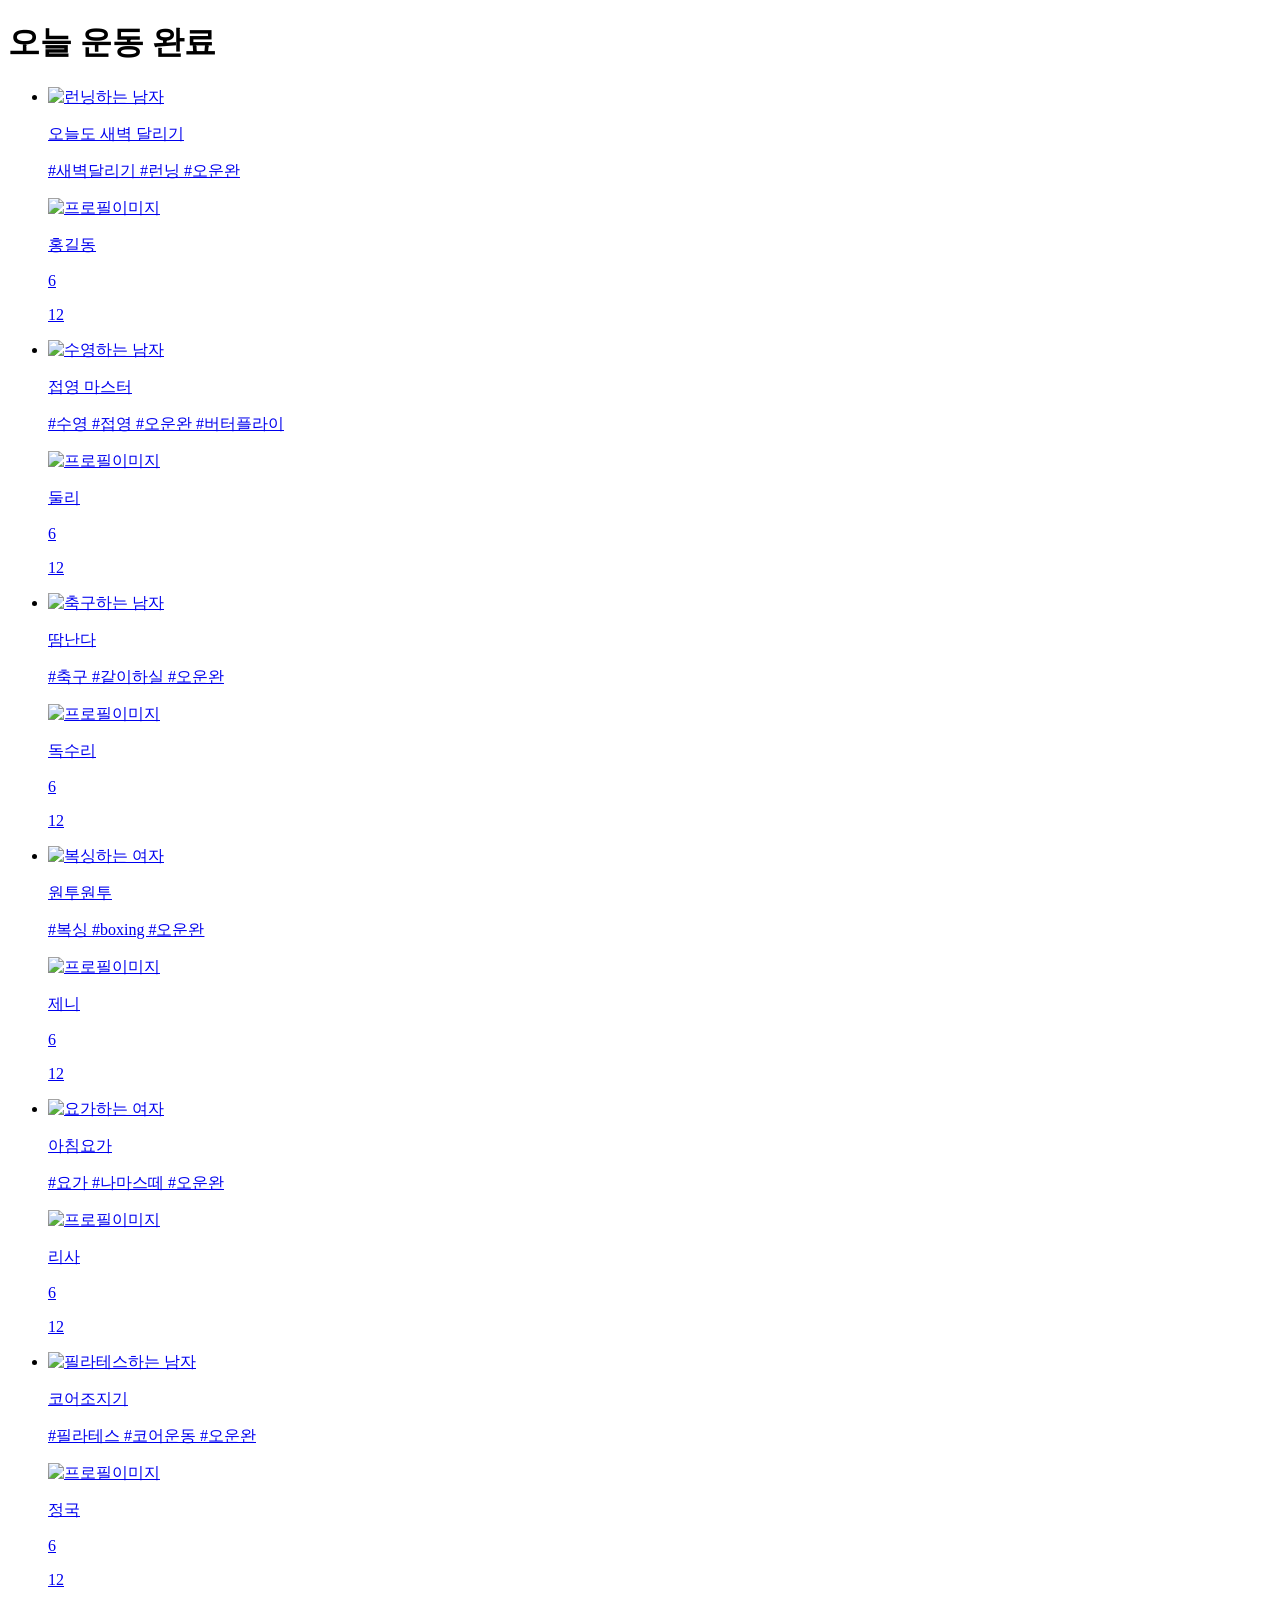
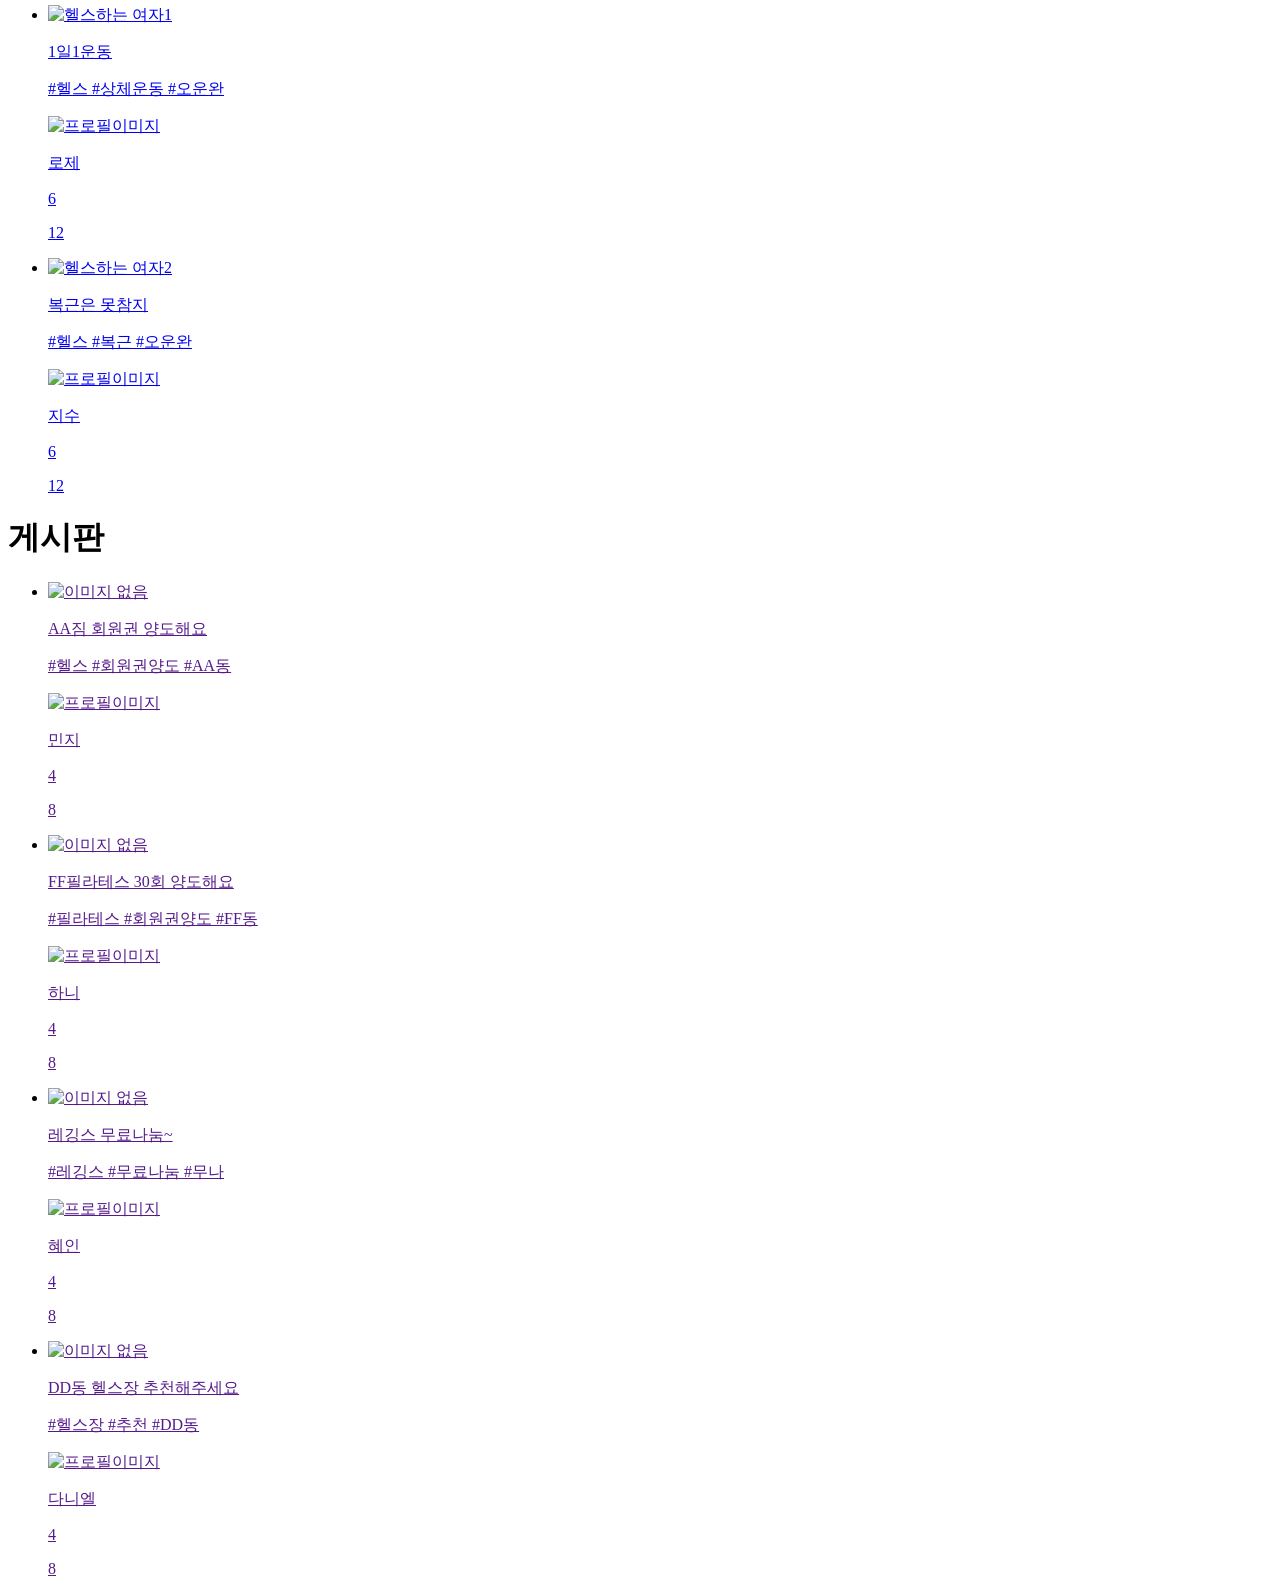
<file: com.fitlog/src/main/resources/templates/index.html>
<!DOCTYPE html>
<html xmlns:th="http://www.thymeleaf.org"
      xmlns:layout="http://www.ultraq.net.nz/thymeleaf/layout"
      layout:decorate="~{layouts/layout1}">
<head>
    <link th:href="@{/css/styleIndex.css}"rel="stylesheet">    
    <title>메인</title>
</head>
<body>
    <div class="wrap">
        <div th:replace="fragments/header::header"></div>
        
        <div layout:fragment="content" class="content">
	        <div class="container">
	            <div class="divContent">
	                <div class="title">
	                    <h1>오늘 운동 완료</h1>
	                </div>
	                <div class="today">
	                    <div class="todayColumn">
	                        <ul>
	                            <li>
	                                <a href="#">
	                                    <div class="todayImg">
	                                        <img th:src="@{/img/런닝남자.jpg}" alt="런닝하는 남자">
	                                    </div>
	                                    <div class="text">
	                                        <div class="log">
	                                            <p class="logTitle">오늘도 새벽 달리기</p>
	                                            <p class="tag">#새벽달리기 #런닝 #오운완</p>
	                                        </div>
	                                        <div class="info">
	                                            <div class="prof">
	                                                <div class="profImg">
	                                                    <img th:src="@{/img/memberImg.png}" alt="프로필이미지">
	                                                </div>
	                                                <p class="Nickname">홍길동</p>
	                                            </div>
	                                            <div class="countUp">
	                                                <div class="comments">
	                                                    <i class="xi-speech-o"></i>
	                                                    <p>6</p>
	                                                </div>
	                                                <div class="like">
	                                                    <i class="xi-heart-o"></i>
	                                                    <p>12</p>
	                                                </div>
	                                            </div>
	                                        </div>
	                                    </div> <!--.text-->
	                                </a>
	                            </li>
	                            <li>
	                                <a href="#">
	                                    <div class="todayImg">
	                                        <img th:src="@{/img/수영남자.jpg}" alt="수영하는 남자">
	                                    </div>
	                                    <div class="text">
	                                        <div class="log">
	                                            <p class="logTitle" >접영 마스터</p>
	                                            <p class="tag">#수영 #접영 #오운완 #버터플라이</p>
	                                        </div>
	                                        <div class="info">
	                                            <div class="prof">
	                                                <div class="profImg">
	                                                    <img th:src="@{/img/memberImg.png}" alt="프로필이미지">
	                                                </div>
	                                                <p class="Nickname">둘리</p>
	                                            </div>
	                                            <div class="countUp">
	                                                <div class="comments">
	                                                    <i class="xi-speech-o"></i>
	                                                    <p>6</p>
	                                                </div>
	                                                <div class="like">
	                                                    <i class="xi-heart-o"></i>
	                                                    <p>12</p>
	                                                </div>
	                                            </div>
	                                        </div>
	                                    </div> <!--.text-->
	                                </a>
	                            </li>
	                        </ul>                        
	                    </div><!--todayColumn-->
	                    <div class="todayColumn">
	                        <ul>
	                            <li>
	                                <a href="#">
	                                    <div class="todayImg">
	                                        <img th:src="@{/img/축구남자.jpg}" alt="축구하는 남자">
	                                    </div>
	                                    <div class="text">
	                                        <div class="log">
	                                            <p class="logTitle">땀난다</p>
	                                            <p class="tag">#축구 #같이하실 #오운완 </p>
	                                        </div>
	                                        <div class="info">
	                                            <div class="prof">
	                                                <div class="profImg">
	                                                    <img th:src="@{/img/memberImg.png}" alt="프로필이미지">
	                                                </div>
	                                                <p class="Nickname">독수리</p>
	                                            </div>
	                                            <div class="countUp">
	                                                <div class="comments">
	                                                    <i class="xi-speech-o"></i>
	                                                    <p>6</p>
	                                                </div>
	                                                <div class="like">
	                                                    <i class="xi-heart-o"></i>
	                                                    <p>12</p>
	                                                </div>
	                                            </div>
	                                        </div>
	                                    </div> <!--.text-->
	                                </a>
	                            </li>
	                            <li>
	                                <a href="#">
	                                    <div class="todayImg">
	                                        <img th:src="@{/img/복싱여자.jpg}" alt="복싱하는 여자">
	                                    </div>
	                                    <div class="text">
	                                        <div class="log">
	                                            <p class="logTitle">원투원투</p>
	                                            <p class="tag">#복싱 #boxing #오운완</p>
	                                        </div>
	                                        <div class="info">
	                                            <div class="prof">
	                                                <div class="profImg">
	                                                    <img th:src="@{/img/memberImg.png}" alt="프로필이미지">
	                                                </div>
	                                                <p class="Nickname">제니</p>
	                                            </div>
	                                            <div class="countUp">
	                                                <div class="comments">
	                                                    <i class="xi-speech-o"></i>
	                                                    <p>6</p>
	                                                </div>
	                                                <div class="like">
	                                                    <i class="xi-heart-o"></i>
	                                                    <p>12</p>
	                                                </div>
	                                            </div>
	                                        </div>
	                                    </div> <!--.text-->
	                                </a>
	                            </li>
	                        </ul>                        
	                    </div><!--todayColumn-->
	                    <div class="todayColumn">
	                        <ul>
	                            <li>
	                                <a href="#">
	                                    <div class="todayImg">
	                                        <img th:src="@{/img/요가 여자1.jpg}" alt="요가하는 여자">
	                                    </div>
	                                    <div class="text">
	                                        <div class="log">
	                                            <p>아침요가</p>
	                                            <p class="tag">#요가 #나마스떼 #오운완 </p>
	                                        </div>
	                                        <div class="info">
	                                            <div class="prof">
	                                                <div class="profImg">
	                                                    <img th:src="@{/img/memberImg.png}" alt="프로필이미지">
	                                                </div>
	                                                <p class="Nickname">리사</p>
	                                            </div>
	                                            <div class="countUp">
	                                                <div class="comments">
	                                                    <i class="xi-speech-o"></i>
	                                                    <p>6</p>
	                                                </div>
	                                                <div class="like">
	                                                    <i class="xi-heart-o"></i>
	                                                    <p>12</p>
	                                                </div>
	                                            </div>
	                                        </div>
	                                    </div> <!--.text-->
	                                </a>
	                            </li>
	                            <li>
	                                <a href="#">
	                                    <div class="todayImg">
	                                        <img th:src="@{/img/필라테스남자.jpg}" alt="필라테스하는 남자">
	                                    </div>
	                                    <div class="text">
	                                        <div class="log">
	                                            <p>코어조지기</p>
	                                            <p class="tag">#필라테스 #코어운동 #오운완</p>
	                                        </div>
	                                        <div class="info">
	                                            <div class="prof">
	                                                <div class="profImg">
	                                                    <img th:src="@{/img/memberImg.png}" alt="프로필이미지">
	                                                </div>
	                                                <p class="Nickname">정국</p>
	                                            </div>
	                                            <div class="countUp">
	                                                <div class="comments">
	                                                    <i class="xi-speech-o"></i>
	                                                    <p>6</p>
	                                                </div>
	                                                <div class="like">
	                                                    <i class="xi-heart-o"></i>
	                                                    <p>12</p>
	                                                </div>
	                                            </div>
	                                        </div>
	                                    </div> <!--.text-->
	                                </a>
	                            </li>
	                        </ul>                        
	                    </div><!--todayColumn-->
	                    <div class="todayColumn">
	                        <ul>
	                            <li>
	                                <a href="#">
	                                    <div class="todayImg">
	                                        <img th:src="@{/img/헬스장여자1.jpg}" alt="헬스하는 여자1">
	                                    </div>
	                                    <div class="text">
	                                        <div class="log">
	                                            <p>1일1운동</p>
	                                            <p class="tag">#헬스 #상체운동 #오운완 </p>
	                                        </div>
	                                        <div class="info">
	                                            <div class="prof">
	                                                <div class="profImg">
	                                                    <img th:src="@{/img/memberImg.png}" alt="프로필이미지">
	                                                </div>
	                                                <p class="Nickname">로제</p>
	                                            </div>
	                                            <div class="countUp">
	                                                <div class="comments">
	                                                    <i class="xi-speech-o"></i>
	                                                    <p>6</p>
	                                                </div>
	                                                <div class="like">
	                                                    <i class="xi-heart-o"></i>
	                                                    <p>12</p>
	                                                </div>
	                                            </div>
	                                        </div>
	                                    </div> <!--.text-->
	                                </a>
	                            </li>
	                            <li>
	                                <a href="#">
	                                    <div class="todayImg">
	                                        <img th:src="@{/img/헬스장여자2.jpg}" alt="헬스하는 여자2">
	                                    </div>
	                                    <div class="text">
	                                        <div class="log">
	                                            <p>복근은 못참지</p>
	                                            <p class="tag">#헬스 #복근 #오운완</p>
	                                        </div>
	                                        <div class="info">
	                                            <div class="prof">
	                                                <div class="profImg">
	                                                    <img th:src="@{/img/memberImg.png}" alt="프로필이미지">
	                                                </div>
	                                                <p class="Nickname">지수</p>
	                                            </div>
	                                            <div class="countUp">
	                                                <div class="comments">
	                                                    <i class="xi-speech-o"></i>
	                                                    <p>6</p>
	                                                </div>
	                                                <div class="like">
	                                                    <i class="xi-heart-o"></i>
	                                                    <p>12</p>
	                                                </div>
	                                            </div>
	                                        </div>
	                                    </div> <!--.text-->
	                                </a>
	                            </li>
	                        </ul>                        
	                    </div><!--todayColumn-->
	                </div><!--today-->
	            </div><!--content-->
	            <div class="divContent">
	                <div class="title">
	                    <h1>게시판</h1>
	                </div>
	                <div class="board">
	                    <ul>
	                        <li>
	                            <a href="">
	                                <div class="boardImg">
	                                    <img th:src="@{/img/noimage.png}" alt="이미지 없음">
	                                </div>
	                                <div class="text">
	                                    <div class="log">
	                                        <p class="logTitle">AA짐 회원권 양도해요</p>
	                                        <p class="tag">#헬스 #회원권양도 #AA동 </p>
	                                    </div>
	                                    <div class="info">
	                                        <div class="prof">
	                                            <div class="profImg">
	                                                <img th:src="@{/img/memberImg.png}" alt="프로필이미지">
	                                            </div>
	                                            <p class="Nickname">민지</p>
	                                        </div>
	                                        <div class="countUp">
	                                            <div class="comments">
	                                                <i class="xi-speech-o"></i>
	                                                <p>4</p>
	                                            </div>
	                                            <div class="like">
	                                                <i class="xi-heart-o"></i>
	                                                <p>8</p>
	                                            </div>
	                                        </div>
	                                    </div><!--.info-->
	                                </div> <!--.text-->
	                            </a>
	                        </li>
	                        <li>
	                            <a href="">
	                                <div class="boardImg">
	                                    <img th:src="@{/img/noimage.png}" alt="이미지 없음">
	                                </div>
	                                <div class="text">
	                                    <div class="log">
	                                        <p class="logTitle">FF필라테스 30회 양도해요</p>
	                                        <p class="tag">#필라테스 #회원권양도 #FF동 </p>
	                                    </div>
	                                    <div class="info">
	                                        <div class="prof">
	                                            <div class="profImg">
	                                                <img th:src="@{/img/memberImg.png}" alt="프로필이미지">
	                                            </div>
	                                            <p class="Nickname">하니</p>
	                                        </div>
	                                        <div class="countUp">
	                                            <div class="comments">
	                                                <i class="xi-speech-o"></i>
	                                                <p>4</p>
	                                            </div>
	                                            <div class="like">
	                                                <i class="xi-heart-o"></i>
	                                                <p>8</p>
	                                            </div>
	                                        </div>
	                                    </div><!--.info-->
	                                </div> <!--.text-->
	                            </a>
	                        </li>
	                        <li>
	                            <a href="">
	                                <div class="boardImg">
	                                    <img th:src="@{/img/noimage.png}" alt="이미지 없음">
	                                </div>
	                                <div class="text">
	                                    <div class="log">
	                                        <p class="logTitle">레깅스 무료나눔~</p>
	                                        <p class="tag">#레깅스 #무료나눔 #무나 </p>
	                                    </div>
	                                    <div class="info">
	                                        <div class="prof">
	                                            <div class="profImg">
	                                                <img th:src="@{/img/memberImg.png}" alt="프로필이미지">
	                                            </div>
	                                            <p class="Nickname">혜인</p>
	                                        </div>
	                                        <div class="countUp">
	                                            <div class="comments">
	                                                <i class="xi-speech-o"></i>
	                                                <p>4</p>
	                                            </div>
	                                            <div class="like">
	                                                <i class="xi-heart-o"></i>
	                                                <p>8</p>
	                                            </div>
	                                        </div>
	                                    </div><!--.info-->
	                                </div> <!--.text-->
	                            </a>
	                        </li>
	                        <li>
	                            <a href="">
	                                <div class="boardImg">
	                                    <img th:src="@{/img/noimage.png}" alt="이미지 없음">
	                                </div>
	                                <div class="text">
	                                    <div class="log">
	                                        <p class="logTitle">DD동 헬스장 추천해주세요</p>
	                                        <p class="tag">#헬스장 #추천 #DD동 </p>
	                                    </div>
	                                    <div class="info">
	                                        <div class="prof">
	                                            <div class="profImg">
	                                                <img th:src="@{/img/memberImg.png}" alt="프로필이미지">
	                                            </div>
	                                            <p class="Nickname">다니엘</p>
	                                        </div>
	                                        <div class="countUp">
	                                            <div class="comments">
	                                                <i class="xi-speech-o"></i>
	                                                <p>4</p>
	                                            </div>
	                                            <div class="like">
	                                                <i class="xi-heart-o"></i>
	                                                <p>8</p>
	                                            </div>
	                                        </div>
	                                    </div><!--.info-->
	                                </div> <!--.text-->
	                            </a>
	                        </li>
	                        
	                    </ul>
	                </div>
	            </div>
	
	        </div><!--.container-->
        </div><!-- fragment="content" -->
        
        <div class="footer">

        </div><!--footer-->
    </div><!--.wrap-->
</body>
</html>
</file>
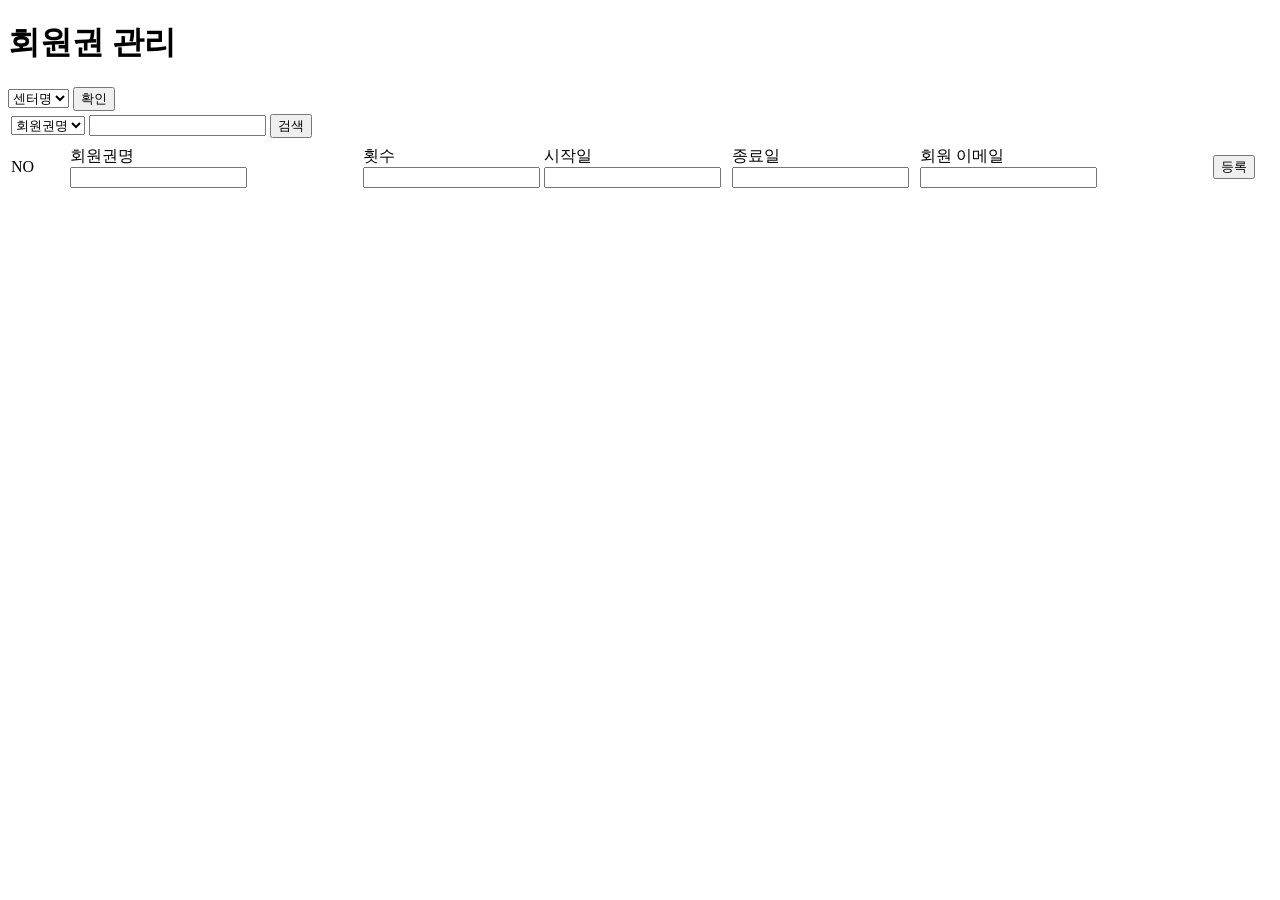
<file: com.fitlog/src/main/resources/templates/manage/regitTicket.html>
<!DOCTYPE html>
<html xmlns:th="http://www.thymeleaf.org"
      xmlns:layout="http://www.ultraq.net.nz/thymeleaf/layout"
      layout:decorate="~{layouts/layout1}">
<head>
    <link rel="stylesheet" th:href="@{/css/styleRegitTicket.css}">
    <title>회원권 관리</title>
</head>
<body>
	<th:block th:replace="fragments/header::header"></th:block>
	<th:block layout:fragment="content">
    <div class="wrap">
        <div class="container">
            <h1 class="title">회원권 관리</h1>
            <form id="centerForm" th:action='@{/manage/tickets/center}' th:object=${getCenterNum} method="post">
	            <div class="centerArea">
					<select class="selectCenter" th:field="*{centerNum}">
						<option value="">센터명</option>
						<option th:each="centerDtoList: ${centerDtoList}" th:value="${centerDtoList.centerNum}" th:text="${centerDtoList.centerName}"></option>
					</select>
					
					<button id="selectCenterBtn" class="selectCenterBtn">확인</button>			
	
				</div>
            </form>     
            <form id="ticketForm">
                <div class="content">
                    <table >
                        <colgroup>
                            <col width="5%"/>
                            <col width="25%"/>
                            <col width="10%"/>
                            <col width="15%"/>
                            <col width="15%"/>
                            <col width="25%"/>
                            <col width="5%"/>
                        </colgroup>
                        <tr class="searchArea">
                            <td class="tdSearch" colspan="7">
                                <div class="divSearch">
                                    <select name="" id="category" class="selectCategory">
                                        <option value="">회원권명</option>
                                        <option value="">이메일</option>
                                    </select>
                                    <input type="text" class="inputKeyword">
                                    <button id="searchBtn" class="searchBtn">검색</button>
                                </div>    
                            </td>
                        </tr><!--.searchArea-->
                        <tr class="regitArea">
                            <td class="inputBox">
                                <p id="number">NO</p>
                            </td>
                            <td class="inputBox">
                                <label for="ticketName">회원권명</label><br>
                                <input type="text" id="ticketName" class="inputTicket">
                            </td>
                            <td class="inputBox">
                                <label for="ticketCount">횟수</label><br>
                                <input type="text" id="ticketCount" class="inputTicket">
                            </td>
                            <td class="inputBox">
                                <label for="ticketSdate">시작일</label><br>
                            <input type="text" id="ticketSdate" class="inputTicket">
                            </td>
                            <td class="inputBox">
                                <label for="ticketEdate">종료일</label><br>
                                <input type="text" id="ticketEdate" class="inputTicket">
                            </td>
                            <td class="inputBox">
                                <label for="ticketmemberEmail">회원 이메일</label><br>
                                <input type="text" id="memberEmail" class="inputTicket">
                            </td>
                            <td>
                                <button class="regitBtn">등록</button>
                            </td>
                        </tr><!--regitArea-->
                        <tr class="listArea" th:each="ticket: ${ticketDtoList}">
                      
                            <td class="ticketContent">
                                <div th:text="${ticket.ticketNum}"></div>
                            </td>
                            <td class="ticketContent">
                                <div th:text="${ticket.ticketName}"></div>
                            </td>
                            <td class="ticketContent">
                                <div th:text="${ticket.ticketCount}"></div>
                            </td>
                            <td class="ticketContent">
                                <div th:text="${ticket.startDate}"></div>
                            </td>
                            <td class="ticketContent">
                                <div th:text="${ticket.endDate}"></div>
                            </td>
                            <td class="ticketContent">
                                <div th:text="${ticket.memberEmail}"></div>
                            </td>
                        </tr><!--listArea-->
                    </table><!--.regitArea-->
                </div><!--content-->
            </form>
        </div><!--.container-->
    </div>
    </th:block>
    <th:block layout:fragment="script">
	    <script th:inline="javascript">
		    $(document).ready(function(){
		    	var errorMessage = /*[[${errorMessage}]]*/ "";
		    	if(errorMessage != null){
		    		alert(errorMessage);
		    	}
		    });
		    	     
	    </script>
    </th:block>
</body>
</html>
</file>
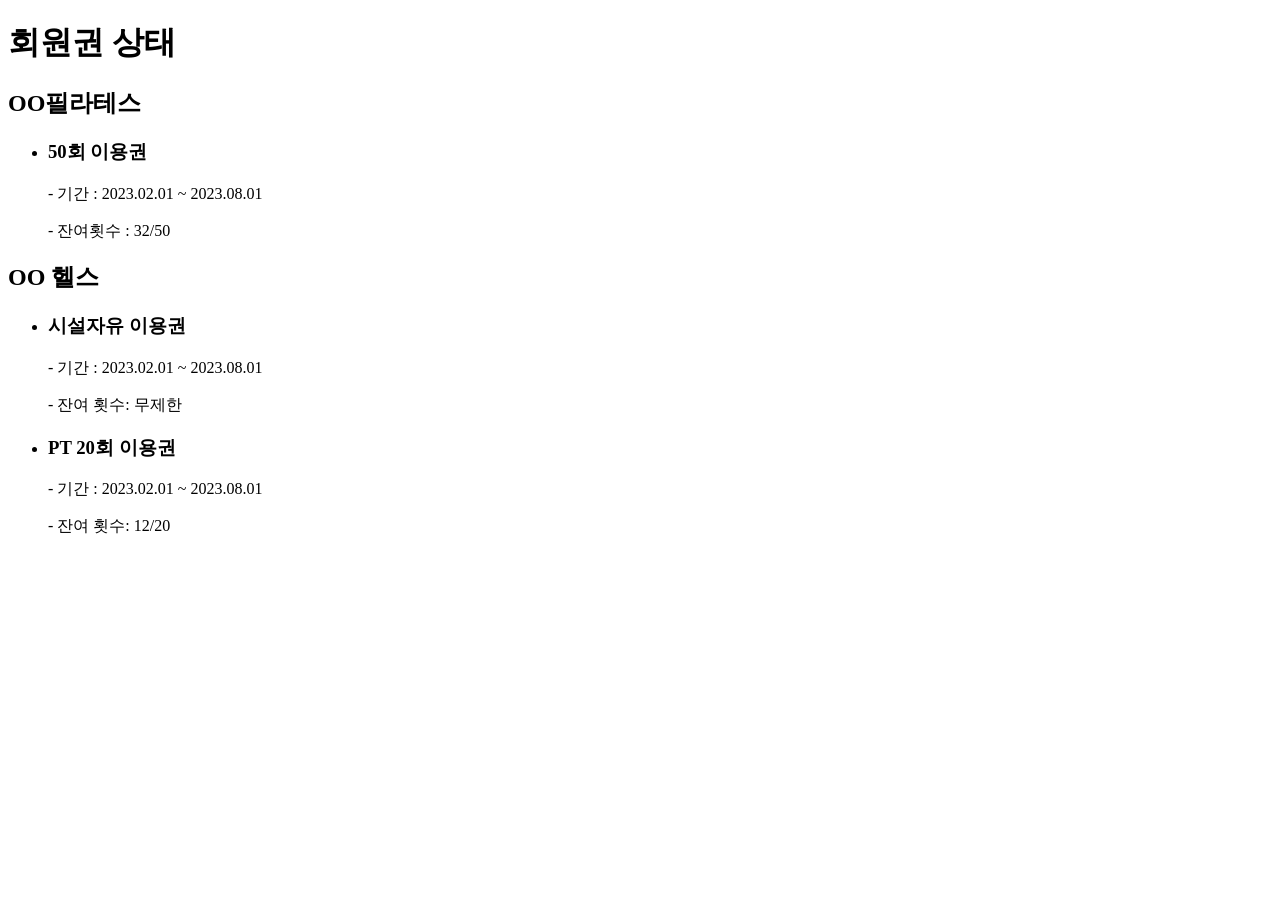
<file: com.fitlog/src/main/resources/templates/memberInfo/membershipTicket.html>
<!DOCTYPE html>
<html xmlns:th="http://www.thymeleaf.org"
      xmlns:layout="http://www.ultraq.net.nz/thymeleaf/layout"
      layout:decorate="~{layouts/layout1}">
<head>
<head>
    <meta charset="UTF-8">
    <meta name="viewport" content="width=device-width, initial-scale=1.0">
    <link rel="stylesheet" th:href="@{/css/styleMembershipTicket.css}">
    <title>회원권상태</title>
</head>
<body>
	<th:block th:replace="fragments/header::header"></th:block>
    <div class="wrap">
        <div class="title">
            <h1>회원권 상태</h1>
        </div>
        <div class="container">
            <div class="centerList">
                <div class="centerName">
                    <h2>OO필라테스</h2>
                </div>
                <ul>
                    <li class="ticket">
                        <div class="ticketName">
                            <h3>50회 이용권</h3>
                        </div>
                        <div class="ticketDetail">
                            <p>- 기간 : 2023.02.01 ~ 2023.08.01</p>
                            <p>- 잔여횟수 : 32/50</p>
                        </div>
                    </li>
                </ul>
            </div>
            <div class="centerList">
                <div class="centerName">
                    <h2>OO 헬스</h2>
                </div>
                <ul>
                    <li class="ticket">
                        <div class="ticketName">
                            <h3>시설자유 이용권</h3>
                        </div>
                        <div class="ticketDetail">
                            <p>- 기간 : 2023.02.01 ~ 2023.08.01</p>
                            <p>- 잔여 횟수: 무제한</p>
                        </div>
                    </li>
                    <li class="ticket">
                        <div class="ticketName">
                            <h3>PT 20회 이용권</h3>
                        </div>
                        <div class="ticketDetail">
                            <p>- 기간 : 2023.02.01 ~ 2023.08.01</p>
                            <p>- 잔여 횟수: 12/20
                            </p>
                        </div>
                    </li>
                </ul>
            </div>
        </div>
       
    </div>
</body>
</html>
</file>
